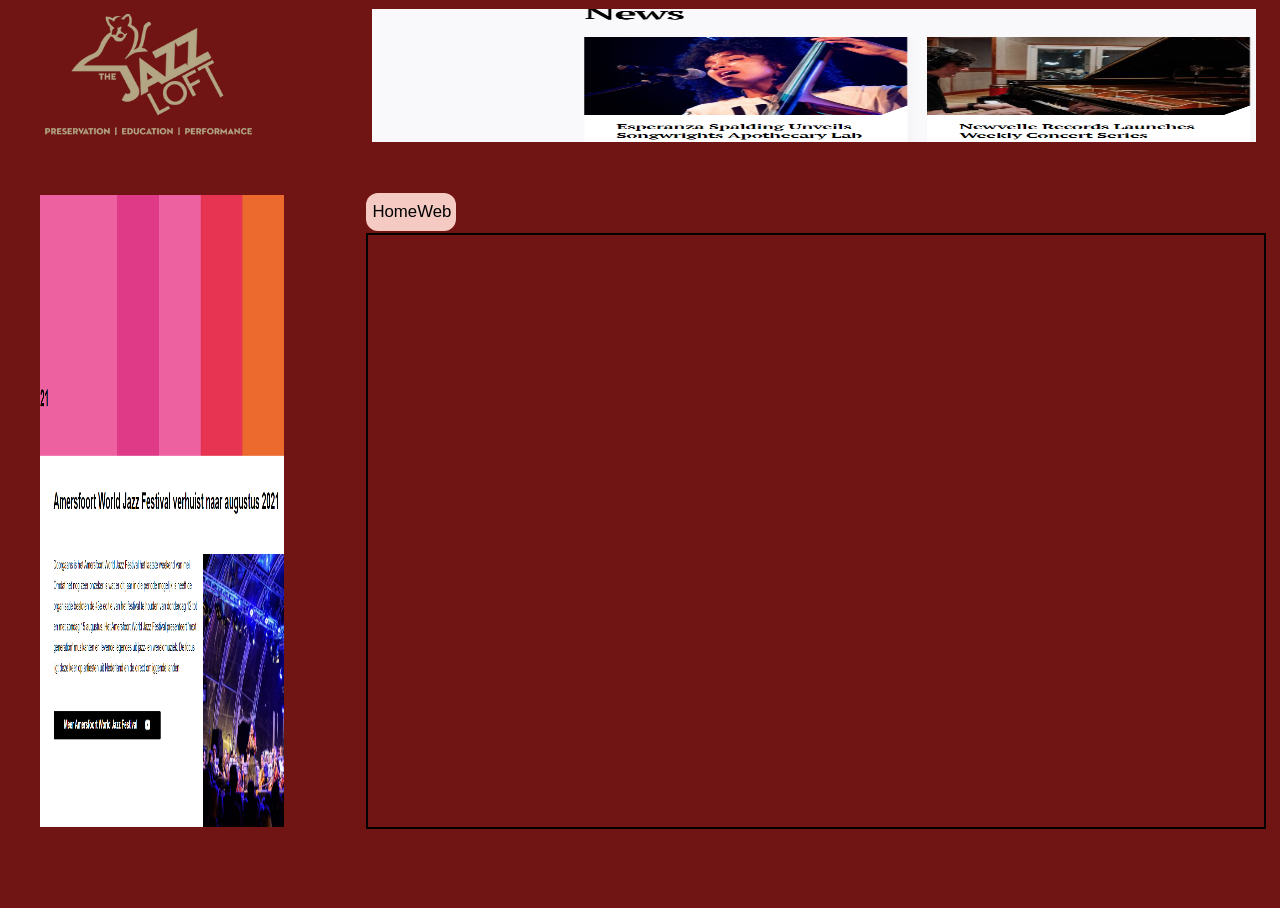
<file: index.html>
<!DOCTYPE html>
<html>
    <head>
        <link rel = "stylesheet" href = "./css/style.css">
    </head>
    <body>
        <div id = "top-p">
            <div id = "top-r"></div>
            <div id = "top-l"></div>
        </div>
        <div id = "bot-p">
            <div id = "left"></div>
            <div id = "right"></div>
        </div>
        <script type="module" src = "./script/data.js"></script>
        <script type="module" src = "./script/index.js"></script>
    </body>
</html>
</file>
<file: css/style.css>
html,body{
    height: 100%;
    min-height: 100%;
    min-width: 100%;
    background-color:#701414 ;
}
#top-p{
    display: flex;
    justify-content: space-between;
    width:100%;
    height:15%;
}
#top-r{
    height:100%;
    width:20%;
    margin-left:1.1%;
}
#top-l{
    object-fit:contain;
    width:70%;
    height:100%;
    margin-left: auto;
    margin-right:2%;
}

#bot-p{
    margin-top: 5%;
    position: relative;
    display: flex;
    justify-content: space-between;
    width:100%;
    height:70%;
}

#left{
    background-color:khaki ;
    width:20%;
    height:100.6%;
    margin-left:2%;
    margin-top:-1%;
}
#right{
    width:70%;
    height:100%;
    margin-right:2%;
    margin-top:-1.1%;
}
</file>
